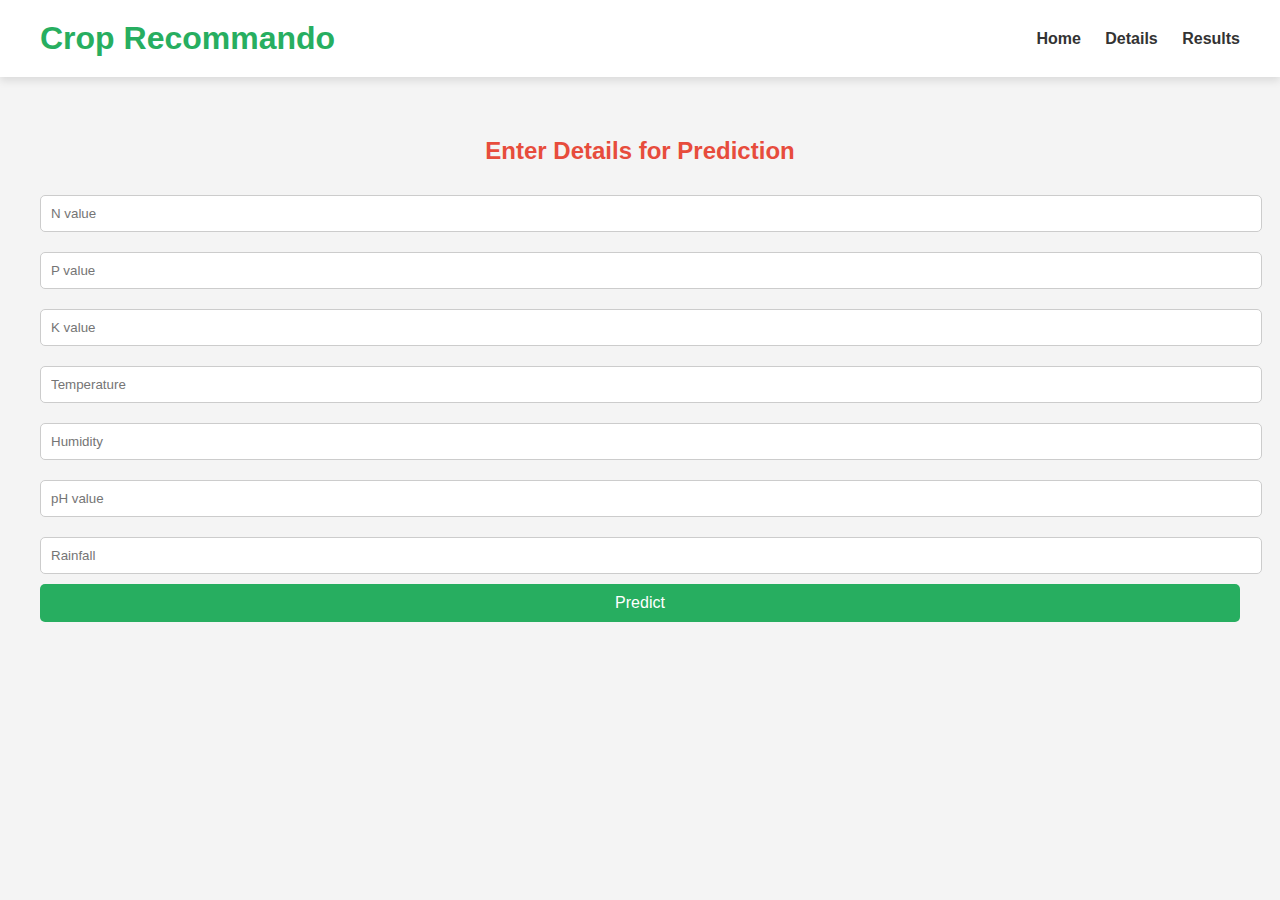
<file: Crop Prediction using machine learning/6.Project Executable Files/details.html>
<!DOCTYPE html>
<html lang="en">
<head>
    <meta charset="UTF-8">
    <meta name="viewport" content="width=device-width, initial-scale=1.0">
    <title>Crop Recommando - Predict</title>
    <style>
        /* General styles */
        body {
            font-family: 'Arial', sans-serif;
            margin: 0;
            padding: 0;
            box-sizing: border-box;
            background-color: #f4f4f4;
            color: #333;
        }

        .header {
            display: flex;
            justify-content: space-between;
            align-items: center;
            background-color: #fff;
            padding: 20px 40px;
            box-shadow: 0 4px 8px rgba(0, 0, 0, 0.1);
        }

        .header h1 {
            margin: 0;
            color: #27ae60;
        }

        .header nav a {
            margin-left: 20px;
            text-decoration: none;
            color: #333;
            font-weight: bold;
        }

        .header nav a:hover {
            color: #27ae60;
        }

        .form-container {
            padding: 40px;
            text-align: center;
        }

        .form-container h2 {
            color: #e74c3c;
            margin-bottom: 20px;
        }

        .form-container input {
            width: 100%;
            padding: 10px;
            margin: 10px 0;
            border: 1px solid #ccc;
            border-radius: 5px;
        }

        .form-container .btn {
            width: 100%;
            padding: 10px;
            font-size: 1em;
            color: #fff;
            background-color: #27ae60;
            border: none;
            border-radius: 5px;
            cursor: pointer;
        }

        .form-container .btn:hover {
            background-color: #219150;
        }
    </style>
</head>
<body>
    <header class="header">
        <h1>Crop Recommando</h1>
        <nav>
            <a href="/">Home</a>
            <a href="/details">Details</a>
            <a href="/crop_predict">Results</a>
        </nav>
    </header>
    <section class="form-container">
        <h2>Enter Details for Prediction</h2>
        <form action="/crop_predict" method="post">
            <input type="number" step="any" name="N" placeholder="N value" required>
            <input type="number" step="any" name="P" placeholder="P value" required>
            <input type="number" step="any" name="K" placeholder="K value" required>
            <input type="number" step="any" name="temperature" placeholder="Temperature" required>
            <input type="number" step="any" name="humidity" placeholder="Humidity" required>
            <input type="number" step="any" name="ph" placeholder="pH value" required>
            <input type="number" step="any" name="rainfall" placeholder="Rainfall" required>
            <button type="submit" class="btn">Predict</button>
        </form>
    </section>
</body>
</html>
</file>
